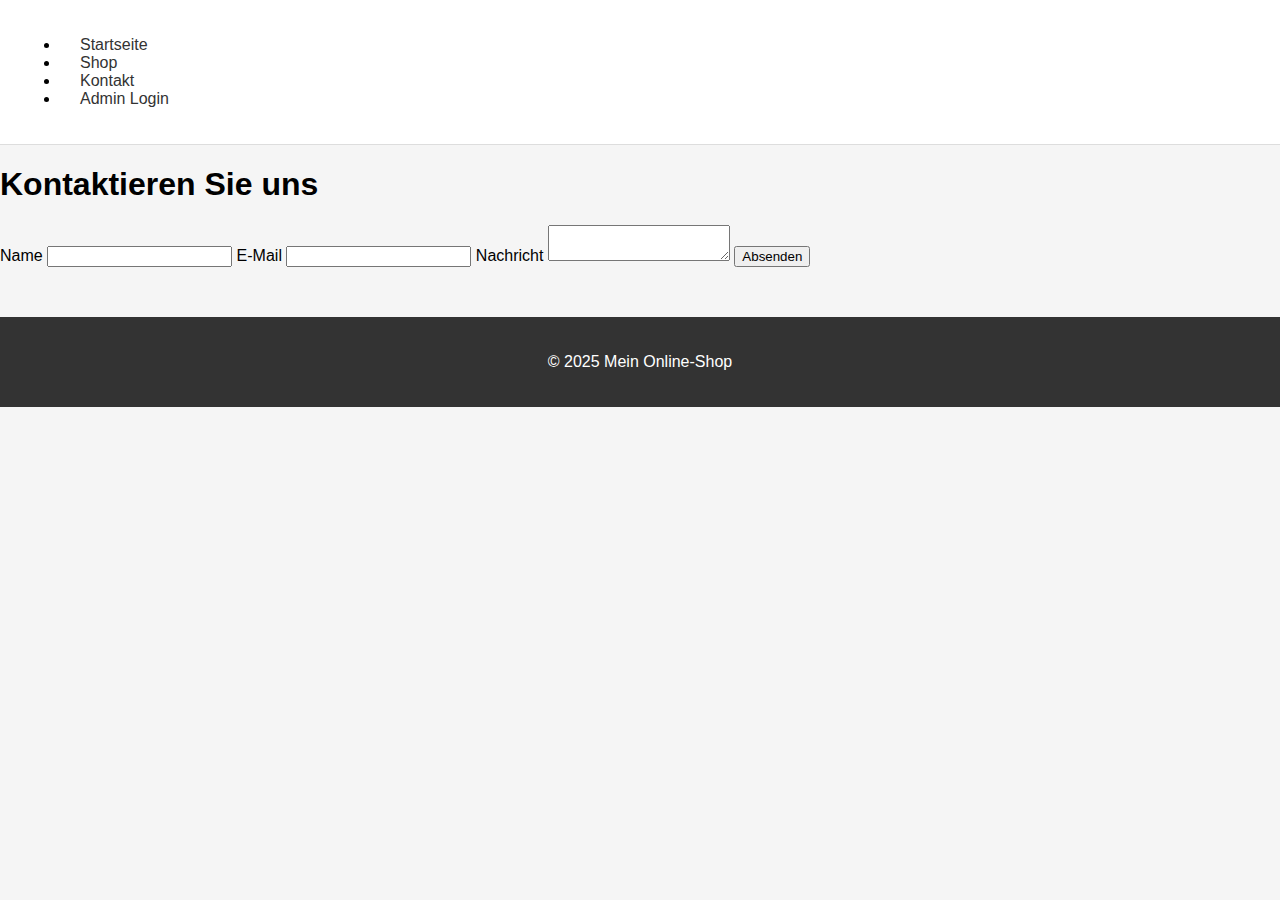
<file: contact.html>
<!DOCTYPE html>
<html lang="de">
<head>
    <meta charset="UTF-8">
    <meta name="viewport" content="width=device-width, initial-scale=1.0">
    <meta http-equiv="X-UA-Compatible" content="ie=edge">
    <title>Kontakt</title>
    <link rel="stylesheet" href="style.css">
</head>
<body>
    <header>
        <nav>
            <ul>
                <li><a href="index.html">Startseite</a></li>
                <li><a href="shop.html">Shop</a></li>
                <li><a href="contact.html">Kontakt</a></li>
                <li><a href="login.html">Admin Login</a></li>
            </ul>
        </nav>
    </header>
    <main>
        <h1>Kontaktieren Sie uns</h1>
        <form action="#" method="POST">
            <label for="name">Name</label>
            <input type="text" id="name" name="name" required>
            <label for="email">E-Mail</label>
            <input type="email" id="email" name="email" required>
            <label for="message">Nachricht</label>
            <textarea id="message" name="message" required></textarea>
            <button type="submit">Absenden</button>
        </form>
    </main>
    <footer>
        <p>&copy; 2025 Mein Online-Shop</p>
    </footer>
</body>
</html>
</file>
<file: style.css>
/* style.css */
body {
  margin: 0;
  font-family: 'Poppins', sans-serif;
  background: #f5f5f5;
}

header {
  background: #fff;
  padding: 20px;
  display: flex;
  justify-content: space-between;
  align-items: center;
  border-bottom: 1px solid #ddd;
}

.logo {
  font-size: 24px;
  font-weight: bold;
}

nav a {
  margin-left: 20px;
  text-decoration: none;
  color: #333;
  font-weight: 500;
}

.hero {
  background: url('https://images.unsplash.com/photo-1542291026-7eec264c27ff?ixlib=rb-4.0.3&auto=format&fit=crop&w=1950&q=80') no-repeat center center/cover;
  height: 90vh;
  color: white;
  text-align: center;
  padding-top: 200px;
}

.hero h1 {
  font-size: 48px;
}

.hero p {
  font-size: 24px;
  margin-bottom: 20px;
}

.button {
  background: #ff7f50;
  padding: 15px 30px;
  color: white;
  text-decoration: none;
  border-radius: 5px;
}

.produkte {
  display: flex;
  justify-content: center;
  padding: 50px;
  gap: 40px;
}

.produkt {
  background: #fff;
  padding: 20px;
  border-radius: 10px;
  text-align: center;
  box-shadow: 0 4px 8px rgba(0,0,0,0.1);
}

footer {
  background: #333;
  color: white;
  text-align: center;
  padding: 20px;
  margin-top: 50px;
}
</file>
